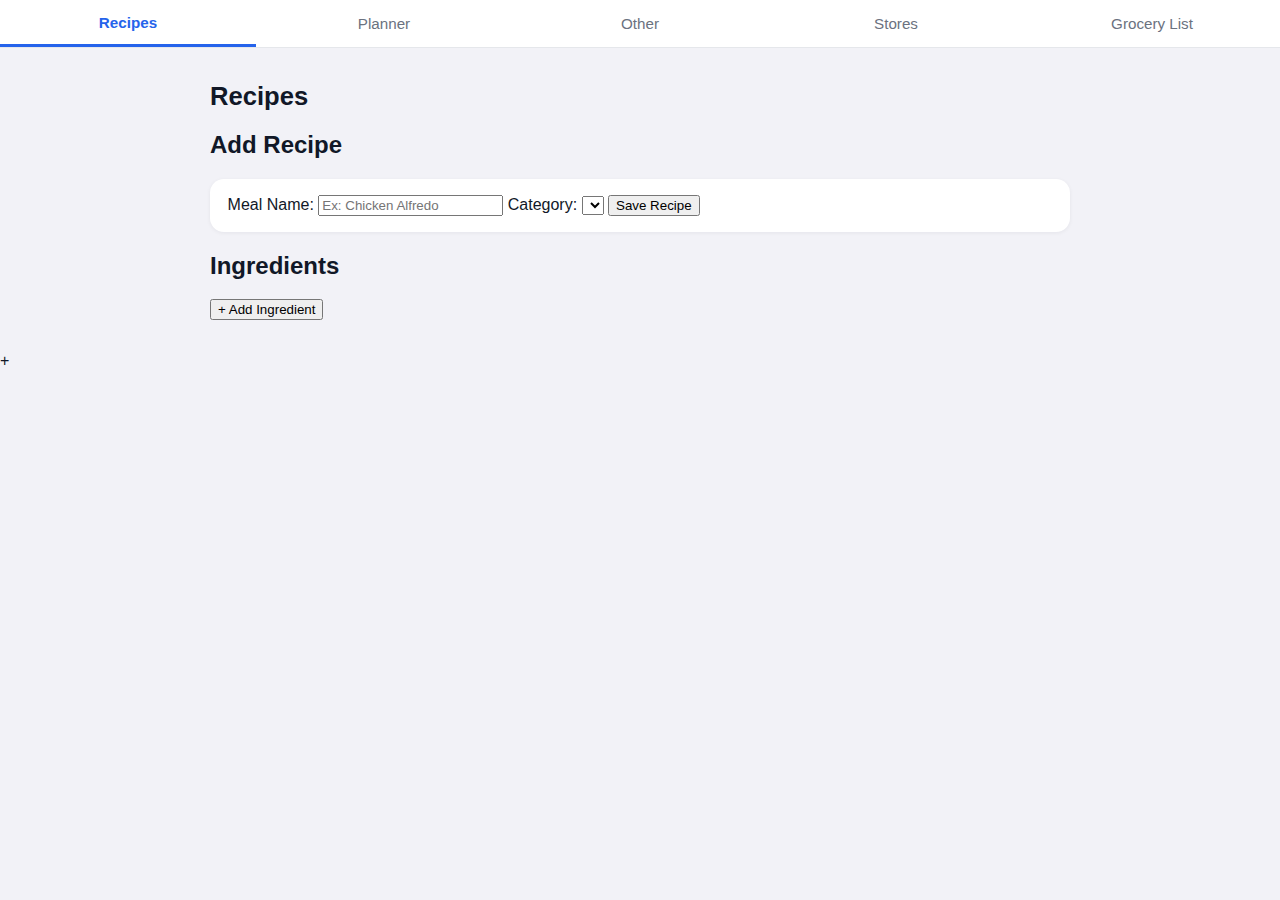
<file: index.html>
<!DOCTYPE html>
<html lang="en">
<head>
    <meta charset="UTF-8" />
    <meta name="viewport" content="width=device-width, initial-scale=1.0" />
    <title>Meal Planner</title>
    <link rel="stylesheet" href="style.css" />
</head>
<body>

    <!-- TOP NAV -->
    <div class="top-tabs">
        <button class="tab-btn active" data-tab="recipesTab">Recipes</button>
        <button class="tab-btn" data-tab="plannerTab">Planner</button>
        <button class="tab-btn" data-tab="otherTab">Other</button>
        <button class="tab-btn" data-tab="storesTab">Stores</button>
        <button class="tab-btn" data-tab="groceryTab">Grocery List</button>
    </div>

    <div class="app-container">

        <!-- RECIPES TAB -->
        <div id="recipesTab" class="tab-page active">

            <h1>Recipes</h1>
            <div id="recipesContainer"></div>

            <h2>Add Recipe</h2>
            <div class="card">
                <label>Meal Name:</label>
                <input id="recipeName" type="text" placeholder="Ex: Chicken Alfredo">

                <label>Category:</label>
                <select id="recipeCategory"></select>

                <button class="primary" onclick="saveRecipe()">Save Recipe</button>
            </div>

            <h2>Ingredients</h2>
            <div id="recipeIngredientsContainer"></div>

            <button class="primary" onclick="addIngredientRow()">+ Add Ingredient</button>

        </div>

        <!-- PLANNER TAB -->
        <div id="plannerTab" class="tab-page">
            <h1>Meal Planner</h1>
            <div id="plannerMeals"></div>

            <h2>Add Custom Item</h2>
            <div class="card">
                <input id="customPlannerItem" type="text" placeholder="Ex: Paper towels">
                <button class="primary" onclick="addCustomPlannerItem()">Add</button>
            </div>

            <button onclick="collapseAllPlanner()">Collapse All</button>
        </div>

        <!-- OTHER TAB -->
        <div id="otherTab" class="tab-page">
            <h1>Meal Categories</h1>
            <div id="categoryList"></div>

            <h2>Add Category</h2>
            <div class="card">
                <input id="newCategory" placeholder="Ex: Snacks">
                <button class="primary" onclick="addCategory()">Add</button>
            </div>
        </div>

        <!-- STORES TAB -->
        <div id="storesTab" class="tab-page">
            <h1>Stores</h1>
            <div id="storeList"></div>

            <h2>Add Store</h2>
            <div class="card">
                <input id="newStore" placeholder="Ex: Aldi">
                <button class="primary" onclick="addStore()">Add</button>
            </div>
        </div>

        <!-- GROCERY TAB -->
        <div id="groceryTab" class="tab-page">
            <h1>Grocery List</h1>
            <div id="groceryContainer"></div>
        </div>

    </div>

    <!-- FLOATING BUTTON -->
    <div class="fab" onclick="fabAction()">+</div>

    <script src="script.js"></script>
</body>
</html>
</file>
<file: style.css>
/* ------------------------------
   GLOBAL
------------------------------ */

* {
    box-sizing: border-box;
}

body {
    margin: 0;
    padding: 0;
    font-family: -apple-system, BlinkMacSystemFont, "Segoe UI", Roboto, Oxygen,
                 Ubuntu, Cantarell, "Open Sans", "Helvetica Neue", sans-serif;
    background: #f2f2f7;
    color: #111827;
}

.app-container {
    max-width: 900px;
    margin: 0 auto;
    padding: 1rem 1.25rem 2rem;
}

/* ------------------------------
   TABS
------------------------------ */

.top-tabs {
    display: flex;
    overflow-x: auto;
    -webkit-overflow-scrolling: touch;
    background: #ffffff;
    border-bottom: 1px solid #e5e7eb;
    position: sticky;
    top: 0;
    z-index: 20;
}

.tab-btn {
    flex: 1;
    padding: 0.85rem 0.5rem;
    border: none;
    background: transparent;
    font-size: 0.95rem;
    color: #6b7280;
    cursor: pointer;
    white-space: nowrap;
}

.tab-btn.active {
    color: #2563eb;
    font-weight: 600;
    border-bottom: 3px solid #2563eb;
}

/* ------------------------------
   TAB PAGES
------------------------------ */

.tab-page {
    display: none;
}

.tab-page.active {
    display: block;
}

h1 {
    font-size: 1.6rem;
    margin: 1.1rem 0 0.5rem;
}

.section-note {
    color: #6b7280;
    margin-bottom: 1.2rem;
    font-size: 0.95rem;
}

/* For future cards / sections (we'll use this in next phases) */
.card {
    background: #ffffff;
    border-radius: 14px;
    padding: 1rem 1.1rem;
    box-shadow: 0 1px 4px rgba(15, 23, 42, 0.06);
    margin-bottom: 1rem;
}

/* Responsive tweaks */
@media (max-width: 600px) {
    .app-container {
        padding: 0.8rem 0.9rem 1.6rem;
    }

    h1 {
        font-size: 1.4rem;
    }

    .tab-btn {
        font-size: 0.9rem;
        padding: 0.8rem 0.4rem;
    }
}
/* ================================
   MODAL SYSTEM (Phase 2)
================================= */

.hidden {
    display: none !important;
}

/* Modal container */
.modal {
    position: fixed;
    inset: 0;
    z-index: 500;
    display: flex;
    align-items: center;
    justify-content: center;
    pointer-events: none;
}

/* Backdrop */
.modal-backdrop {
    position: absolute;
    inset: 0;
    background: rgba(0,0,0,0.35);
    backdrop-filter: blur(2px);
    pointer-events: auto;
}

/* Modal content */
.modal-content {
    position: relative;
    pointer-events: auto;
    width: 92%;
    max-width: 520px;
    max-height: 90vh;
    overflow-y: auto;
    background: #ffffff;
    border-radius: 18px;
    padding: 1.2rem 1.4rem 1.6rem;
    box-shadow: 0 6px 20px rgba(0,0,0,0.25);
    transform: translateZ(0); /* iOS scroll fix */
}

/* Header */
.modal-header {
    display: flex;
    justify-content: space-between;
    align-items: center;
    margin-bottom: 0.6rem;
}

.modal-header h2 {
    margin: 0;
    font-size: 1.25rem;
}

.modal-close {
    border: none;
    background: none;
    font-size: 1.5rem;
    cursor: pointer;
}

/* Step indicators */
.modal-steps {
    display: flex;
    gap: 0.45rem;
    margin-bottom: 1rem;
    justify-content: center;
}

.step-dot {
    width: 10px;
    height: 10px;
    background: #d1d5db;
    border-radius: 50%;
    transition: background 0.2s;
}

.step-dot.active {
    background: #2563eb;
}

/* Step animation */
.modal-step {
    animation: fadeIn 0.18s ease-out;
}

@keyframes fadeIn {
    from { opacity: 0; transform: translateY(8px); }
    to   { opacity: 1; transform: translateY(0); }
}

/* Ingredient rows */
#ingredientsContainer {
    margin-bottom: 0.8rem;
}

.ingredient-row {
    background: #f8f8fa;
    border: 1px solid #e5e7eb;
    border-radius: 12px;
    padding: 0.8rem;
    margin-bottom: 0.75rem;
}

.ingredient-row input,
.ingredient-row select {
    width: 100%;
    margin-bottom: 0.45rem;
}

.default-toggle {
    background: #e5e7eb;
    border-radius: 6px;
    padding: 0.35rem 0.55rem;
    display: inline-block;
    font-size: 0.85rem;
    cursor: pointer;
    user-select: none;
}

.default-toggle.active {
    background: gold;
}

/* Review section */
.review-block {
    background: #f3f4f6;
    border: 1px solid #e5e7eb;
    padding: 0.85rem;
    margin-bottom: 0.9rem;
    border-radius: 10px;
}

.review-block ul {
    margin: 0.4rem 0 0;
    padding-left: 1.2rem;
}

/* Modal buttons */
.modal-actions {
    display: flex;
    justify-content: flex-end;
    gap: 0.7rem;
    margin-top: 1rem;
}

.modal-actions button {
    padding: 0.55rem 0.95rem;
    border: none;
    border-radius: 8px;
    background: #e5e7eb;
    cursor: pointer;
}

.modal-actions .primary {
    background: #2563eb;
    color: #ffffff;
}

/* Add Recipe button on Recipes tab */
.add-recipe-btn {
    display: inline-block;
    margin-bottom: 1rem;
    background: #2563eb;
    color: white;
    padding: 0.65rem 1rem;
    font-size: 1rem;
    border-radius: 10px;
    border: none;
    cursor: pointer;
}
.planner-category {
    margin-bottom: 1rem;
    border-bottom: 1px solid #eee;
    padding-bottom: 0.5rem;
}

.planner-category-header {
    display: flex;
    align-items: center;
    gap: 0.4rem;
    font-weight: 600;
    cursor: pointer;
    padding: 0.2rem 0;
}

.planner-meal-block {
    margin-left: 0.75rem;
    margin-top: 0.25rem;
}

.planner-meal-row {
    display: flex;
    align-items: center;
    gap: 0.4rem;
    cursor: pointer;
}

.planner-ingredients {
    margin-left: 1.5rem;
    margin-top: 0.3rem;
    font-size: 0.9rem;
}

.planner-ingredient {
    margin: 2px 0;
}

.muted {
    color: #6b7280;
    font-size: 0.85em;
}

.planner-extras {
    margin-top: 1.5rem;
}

.planner-extra-row {
    display: flex;
    gap: 0.5rem;
    margin-bottom: 0.5rem;
}

.planner-extra-item {
    display: flex;
    justify-content: space-between;
    align-items: center;
    padding: 4px 0;
}

.build-grocery-btn {
    margin-top: 1rem;
    width: 100%;
}

.grocery-store-card {
    margin-bottom: 1rem;
    padding: 0.75rem;
    border-radius: 8px;
    background: #f9fafb;
}

.grocery-item {
    margin: 2px 0;
}
</file>
